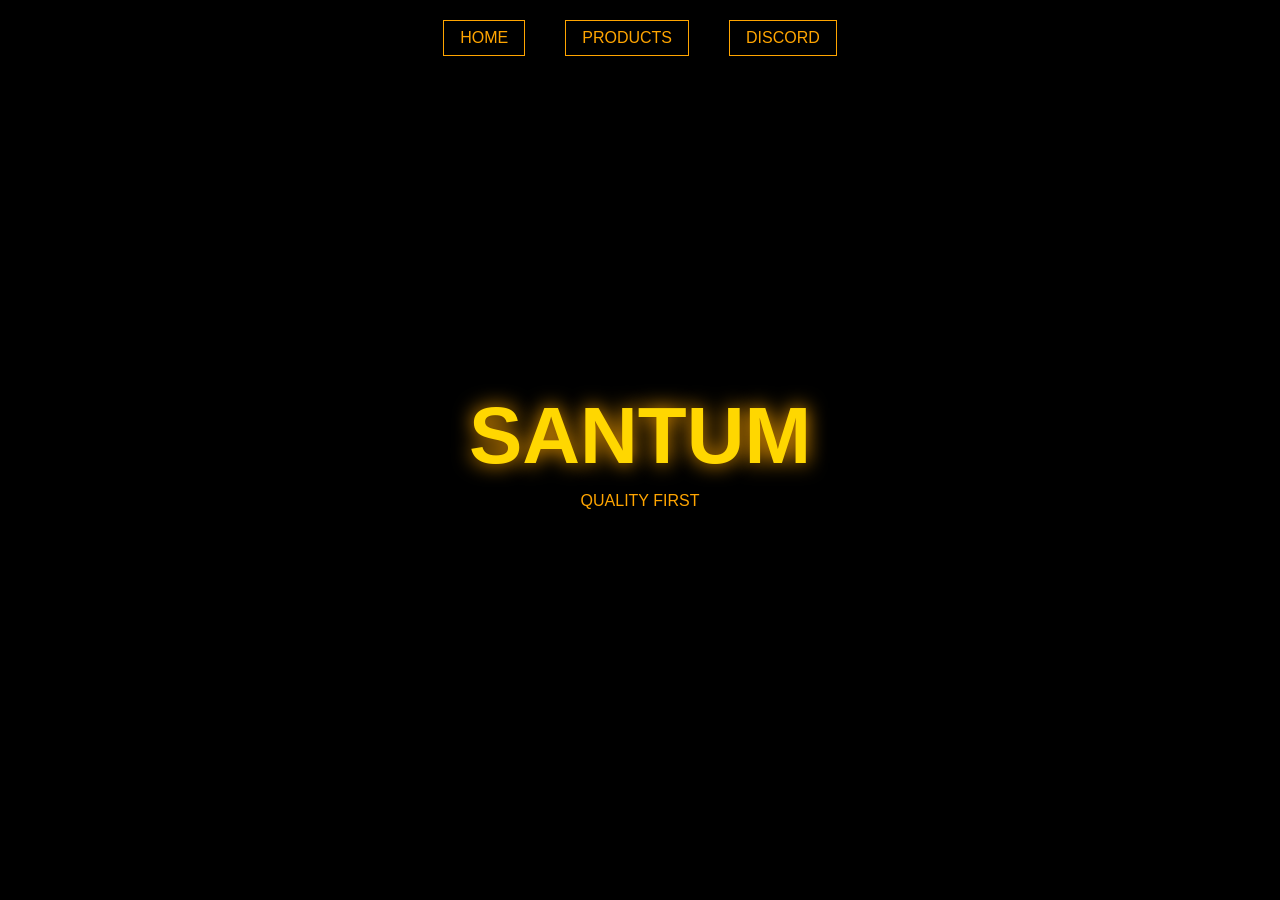
<file: index.html>
<!DOCTYPE html>
<html lang="en">
<head>
<meta charset="UTF-8">
<title>SANTUM</title>
<link rel="stylesheet" href="styles.css">
</head>
<body>

<canvas id="matrix"></canvas>

<div class="nav">
  <a href="index.html">HOME</a>
  <a href="products.html">PRODUCTS</a>
  <a href="discord.html">DISCORD</a>
</div>

<div class="center fade">
  <h1 class="title">SANTUM</h1>
  <p class="subtitle">QUALITY FIRST</p>
</div>

<script src="script.js"></script>
</body>
</html>
</file>
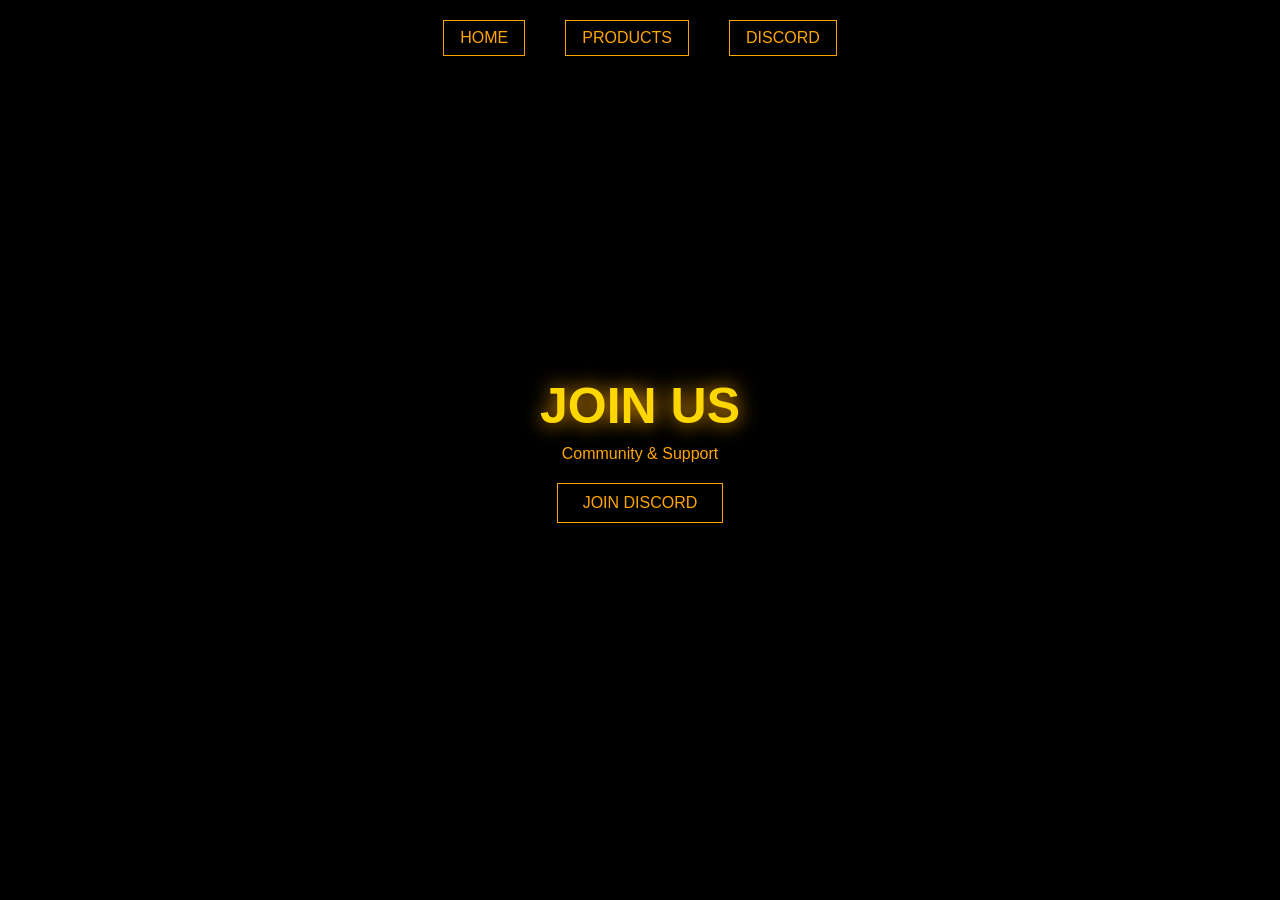
<file: discord.html>
<!DOCTYPE html>
<html lang="en">
<head>
<meta charset="UTF-8">
<title>Discord</title>
<link rel="stylesheet" href="styles.css">
</head>
<body>

<canvas id="matrix"></canvas>

<!-- NAV -->
<div class="nav">
  <a href="index.html">HOME</a>
  <a href="products.html">PRODUCTS</a>
  <a href="discord.html">DISCORD</a>
</div>

<!-- ANIMATION OVERLAY -->
<div class="overlay" id="overlay"></div>

<!-- CONTENT -->
<div class="center fade">
  <h1 class="title small">JOIN US</h1>
  <p class="subtitle">Community & Support</p>

  <!-- NEW ANIMATED BUTTON -->
  <a href="#" class="btn discord-btn">JOIN DISCORD</a>
</div>

<script src="script.js"></script>
</body>
</html>
</file>
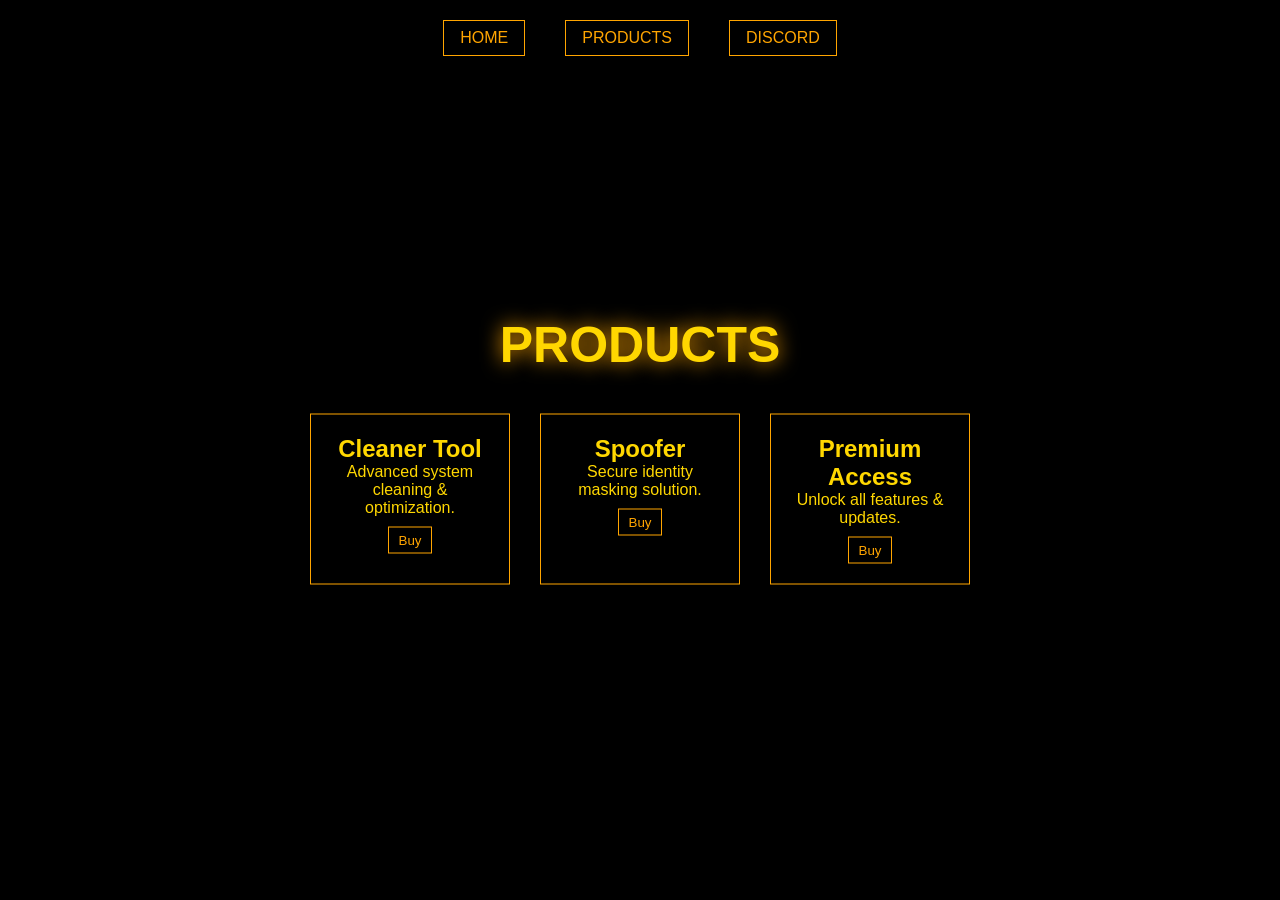
<file: products.html>
<!DOCTYPE html>
<html lang="en">
<head>
<meta charset="UTF-8">
<title>Products</title>
<link rel="stylesheet" href="styles.css">
</head>
<body>

<canvas id="matrix"></canvas>

<div class="nav">
  <a href="index.html">HOME</a>
  <a href="products.html">PRODUCTS</a>
  <a href="discord.html">DISCORD</a>
</div>

<div class="page fade">
  <h1 class="title small">PRODUCTS</h1>

  <div class="products">
    <div class="card">
      <h2>Cleaner Tool</h2>
      <p>Advanced system cleaning & optimization.</p>
      <button>Buy</button>
    </div>

    <div class="card">
      <h2>Spoofer</h2>
      <p>Secure identity masking solution.</p>
      <button>Buy</button>
    </div>

    <div class="card">
      <h2>Premium Access</h2>
      <p>Unlock all features & updates.</p>
      <button>Buy</button>
    </div>
  </div>
</div>

<script src="script.js"></script>
</body>
</html>
</file>
<file: styles.css>
* {
  margin: 0;
  padding: 0;
  box-sizing: border-box;
}

body {
  background: black;
  color: #FFD700;
  font-family: Arial;
  overflow: hidden;
}

/* CANVAS */
canvas {
  position: fixed;
  top: 0;
  left: 0;
  z-index: 0;
}

/* NAV */
.nav {
  position: fixed;
  top: 20px;
  width: 100%;
  display: flex;
  justify-content: center;
  gap: 40px;
  z-index: 10;
}

.nav a {
  color: #FFA500;
  text-decoration: none;
  padding: 8px 16px;
  border: 1px solid #FFA500;
  transition: 0.3s;
}

.nav a:hover {
  background: #FFA500;
  color: black;
  box-shadow: 0 0 10px #FFA500;
}

/* CENTER */
.center, .page {
  position: absolute;
  top: 50%;
  left: 50%;
  transform: translate(-50%, -50%);
  text-align: center;
  z-index: 10;
}

/* TITLE */
.title {
  font-size: 80px;
  text-shadow: 0 0 20px #FFA500;
}

.title.small {
  font-size: 50px;
}

/* SUB */
.subtitle {
  margin-top: 10px;
  color: #FFA500;
}

/* BUTTON */
.btn {
  display: inline-block;
  margin-top: 20px;
  padding: 10px 25px;
  border: 1px solid #FFA500;
  color: #FFA500;
  text-decoration: none;
}

.btn:hover {
  background: #FFA500;
  color: black;
}

/* PRODUCTS */
.products {
  margin-top: 40px;
  display: flex;
  gap: 30px;
}

.card {
  border: 1px solid #FFA500;
  padding: 20px;
  width: 200px;
  transition: 0.3s;
}

.card:hover {
  transform: scale(1.05);
  box-shadow: 0 0 20px #FFA500;
}

.card button {
  margin-top: 10px;
  padding: 5px 10px;
  background: none;
  border: 1px solid #FFA500;
  color: #FFA500;
}

/* FADE ANIMATION */
.fade {
  animation: fadeIn 1s ease;
}

@keyframes fadeIn {
  from { opacity: 0; transform: translate(-50%, -60%); }
  to { opacity: 1; transform: translate(-50%, -50%); }
}

/* ===== DISCORD CLICK ANIMATION ===== */

.overlay {
  position: fixed;
  top: 0;
  left: 0;
  width: 100%;
  height: 100%;
  background: #FFB000;
  opacity: 0;
  pointer-events: none;
  z-index: 999;
}

.overlay.active {
  animation: flashZoom 0.6s ease forwards;
}

@keyframes flashZoom {
  0% {
    opacity: 0;
    transform: scale(1);
  }
  30% {
    opacity: 0.9;
  }
  100% {
    opacity: 0;
    transform: scale(1.2);
  }
}

/* BUTTON PRESS FEEL */
.discord-btn:active {
  transform: scale(0.95);
}
</file>
